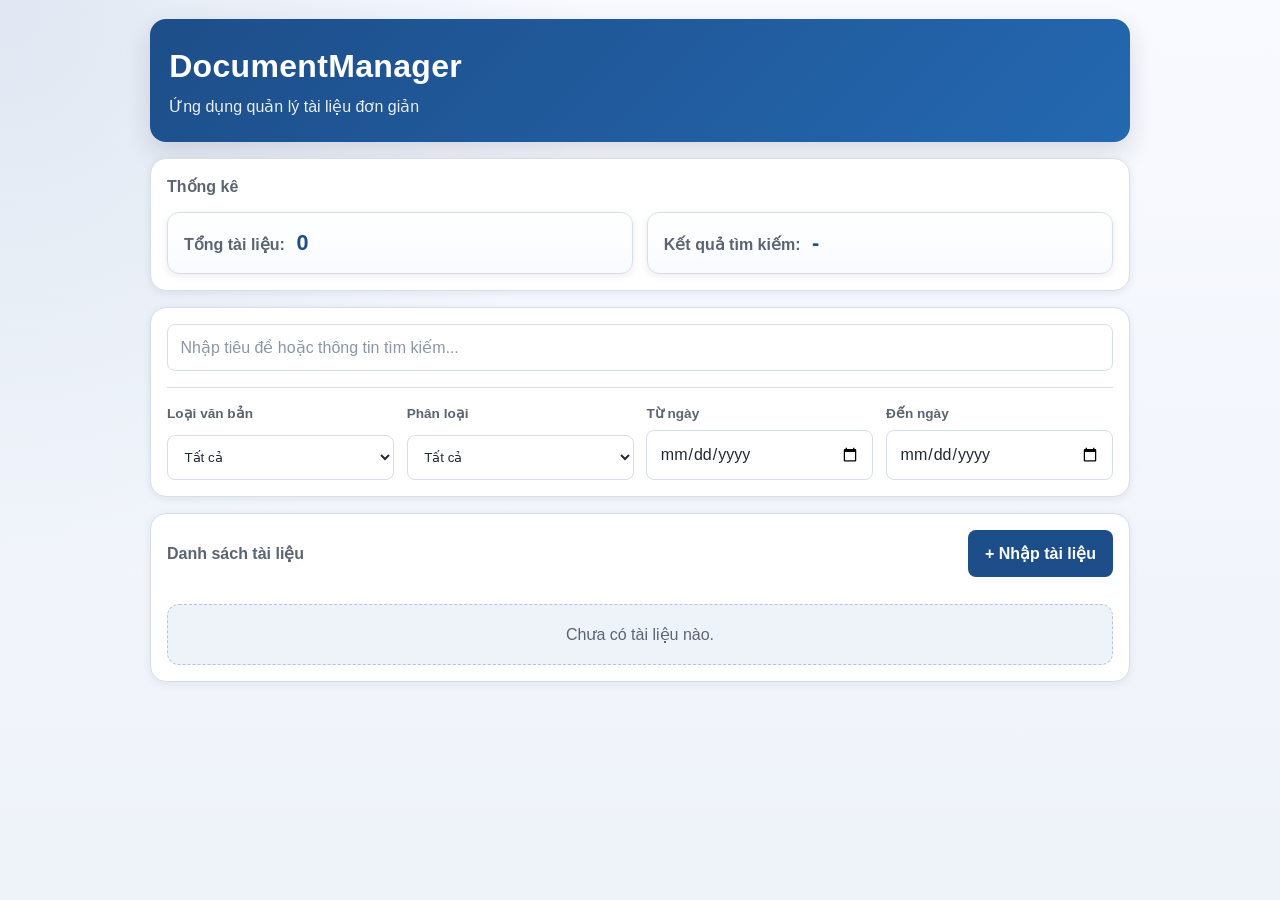
<file: DocumentManager/index.html>
<!doctype html>
<html lang="vi">

<head>
  <meta charset="utf-8">
  <meta name="viewport" content="width=device-width, initial-scale=1">
  <title>DocumentManager</title>
  <meta name="description" content="Ứng dụng quản lý tài liệu đơn giản cho dự án lớp học.">
  <link rel="stylesheet" href="css/styles.css">
</head>

<body>
  <header>
    <h1>DocumentManager</h1>
    <p>Ứng dụng quản lý tài liệu đơn giản</p>
  </header>

  <main>
    <section aria-labelledby="stats-heading">
      <h2 id="stats-heading">Thống kê</h2>
      <p>Tổng tài liệu: <strong id="stats-total" aria-live="polite">0</strong></p>
      <p>Kết quả tìm kiếm: <strong id="stats-result" aria-live="polite">0</strong></p>
    </section>

    <section aria-labelledby="search-heading">
      <h2 id="search-heading" style="display: none;">Tìm kiếm văn bản</h2>
      <div class="search-bar">
        <input id="search-input" name="search" type="search" placeholder="Nhập tiêu đề hoặc thông tin tìm kiếm..."
          autocomplete="off">
      </div>
      <div class="search-filters">
        <div class="filter-group">
          <label for="filter-type">Loại văn bản</label>
          <select id="filter-type">
            <option value="">Tất cả</option>
            <option value="Công văn">Công văn</option>
            <option value="Quyết định">Quyết định</option>
            <option value="Hợp đồng">Hợp đồng</option>
            <option value="Đơn">Đơn</option>
            <option value="Kế hoạch">Kế hoạch</option>
            <option value="Biên bản">Biên bản</option>
            <option value="Khác">Khác</option>
          </select>
        </div>
        <div class="filter-group">
          <label for="filter-category">Phân loại</label>
          <select id="filter-category">
            <option value="">Tất cả</option>
            <option value="Bản kiểm điểm">Bản kiểm điểm</option>
            <option value="Báo cáo">Báo cáo</option>
            <option value="Giấy mời">Giấy mời</option>
            <option value="Hành chính">Hành chính</option>
            <option value="Khác">Khác</option>
          </select>
        </div>
        <div class="filter-group">
          <label for="filter-date-from">Từ ngày</label>
          <input id="filter-date-from" type="date">
        </div>
        <div class="filter-group">
          <label for="filter-date-to">Đến ngày</label>
          <input id="filter-date-to" type="date">
        </div>
      </div>
    </section>

    <section aria-labelledby="list-heading">
      <div class="list-header">
        <h2 id="list-heading">Danh sách tài liệu</h2>
        <button id="add-document-btn" type="button">+ Nhập tài liệu</button>
      </div>
      <ul id="document-list" aria-live="polite">
      </ul>
      <div id="empty-state" role="status" aria-live="polite">
        Chưa có tài liệu nào.
      </div>
    </section>
  </main>

  <div id="add-document-modal" role="dialog" aria-modal="true" aria-labelledby="add-modal-title" aria-hidden="true"
    hidden>
    <div role="document">
      <h2 id="add-modal-title">Nhập tài liệu</h2>
      <form id="add-document-form" aria-label="Form nhập tài liệu">
        <div>
          <label for="add-title">Tên văn bản (*)</label>
          <input id="add-title" name="title" type="text" required>
        </div>
        <div class="form-row">
          <div>
            <label for="add-type">Loại văn bản (*)</label>
            <select id="add-type" name="type" required>
              <option value="" disabled selected>Chọn loại</option>
              <option value="Công văn">Công văn</option>
              <option value="Quyết định">Quyết định</option>
              <option value="Hợp đồng">Hợp đồng</option>
              <option value="Đơn">Đơn</option>
              <option value="Kế hoạch">Kế hoạch</option>
              <option value="Biên bản">Biên bản</option>
              <option value="Khác">Khác</option>
            </select>
          </div>
          <div>
            <label for="add-category">Phân loại (*)</label>
            <select id="add-category" name="category" required>
              <option value="" disabled selected>Chọn phân loại</option>
              <option value="Bản kiểm điểm">Bản kiểm điểm</option>
              <option value="Báo cáo">Báo cáo</option>
              <option value="Giấy mời">Giấy mời</option>
              <option value="Hành chính">Hành chính</option>
              <option value="Khác">Khác</option>
            </select>
          </div>
        </div>
        <div>
          <label for="add-date">Ngày văn bản (*)</label>
          <input id="add-date" name="date" type="date" required>
        </div>
        <div>
          <label for="add-content">Nội dung văn bản</label>
          <textarea id="add-content" name="content" rows="4"></textarea>
        </div>
        <div>
          <button type="submit">Lưu</button>
          <button type="button">Hủy</button>
        </div>
      </form>
    </div>
  </div>

  <div id="edit-document-modal" role="dialog" aria-modal="true" aria-labelledby="edit-modal-title" aria-hidden="true"
    hidden>
    <div role="document">
      <h2 id="edit-modal-title">Sửa tài liệu</h2>
      <form id="edit-document-form" aria-label="Form sửa tài liệu">
        <input type="hidden" name="id">
        <div>
          <label for="edit-title">Tên văn bản (*)</label>
          <input id="edit-title" name="title" type="text" required>
        </div>
        <div class="form-row">
          <div>
            <label for="edit-type">Loại văn bản (*)</label>
            <select id="edit-type" name="type" required>
              <option value="" disabled>Chọn loại</option>
              <option value="Công văn">Công văn</option>
              <option value="Quyết định">Quyết định</option>
              <option value="Hợp đồng">Hợp đồng</option>
              <option value="Đơn">Đơn</option>
              <option value="Kế hoạch">Kế hoạch</option>
              <option value="Biên bản">Biên bản</option>
              <option value="Khác">Khác</option>
            </select>
          </div>
          <div>
            <label for="edit-category">Phân loại (*)</label>
            <select id="edit-category" name="category" required>
              <option value="" disabled>Chọn phân loại</option>
              <option value="Bản kiểm điểm">Bản kiểm điểm</option>
              <option value="Báo cáo">Báo cáo</option>
              <option value="Giấy mời">Giấy mời</option>
              <option value="Hành chính">Hành chính</option>
              <option value="Khác">Khác</option>
            </select>
          </div>
        </div>
        <div>
          <label for="edit-date">Ngày văn bản (*)</label>
          <input id="edit-date" name="date" type="date" required>
        </div>
        <div>
          <label for="edit-content">Nội dung văn bản (Trích yếu)</label>
          <textarea id="edit-content" name="content" rows="4"></textarea>
        </div>
        <div id="edit-success-msg" class="success-message" hidden>
          * Đã cập nhật thành công!
        </div>
        <div>
          <button type="submit">Lưu</button>
          <button type="button">Hủy</button>
        </div>
      </form>
    </div>
  </div>

  <div id="view-document-modal" role="dialog" aria-modal="true" aria-labelledby="view-modal-title" aria-hidden="true"
    hidden>
    <div role="document">
      <h2 id="view-modal-title">Chi tiết văn bản</h2>
      <div class="view-details">
        <div class="detail-field">
          <span class="detail-label">Tên văn bản:</span>
          <span id="view-title" class="detail-value"></span>
        </div>
        <div class="detail-row">
          <div class="detail-field">
            <span class="detail-label">Loại văn bản:</span>
            <span id="view-type" class="detail-value"></span>
          </div>
          <div class="detail-field">
            <span class="detail-label">Phân loại:</span>
            <span id="view-category" class="detail-value"></span>
          </div>
        </div>
        <div class="detail-field">
          <span class="detail-label">Ngày văn bản:</span>
          <span id="view-date" class="detail-value"></span>
        </div>
        <div class="detail-field content-field">
          <span class="detail-label">Nội dung:</span>
          <div id="view-content" class="detail-value content-box"></div>
        </div>
      </div>
      <div class="view-actions">
        <button type="button">Đóng</button>
      </div>
    </div>
  </div>

  <div id="delete-document-modal" role="dialog" aria-modal="true" aria-labelledby="delete-modal-title"
    aria-describedby="delete-modal-description" aria-hidden="true" hidden>
    <div role="document">
      <h2 id="delete-modal-title">Xóa tài liệu</h2>
      <p id="delete-modal-description">Bạn có chắc muốn xóa tài liệu?</p>
      <div>
        <button type="button">Xóa</button>
        <button type="button">Hủy</button>
      </div>
    </div>
  </div>

  <script src="js/storage.js"></script>
  <script src="js/app.js"></script>
</body>

</html>
</file>
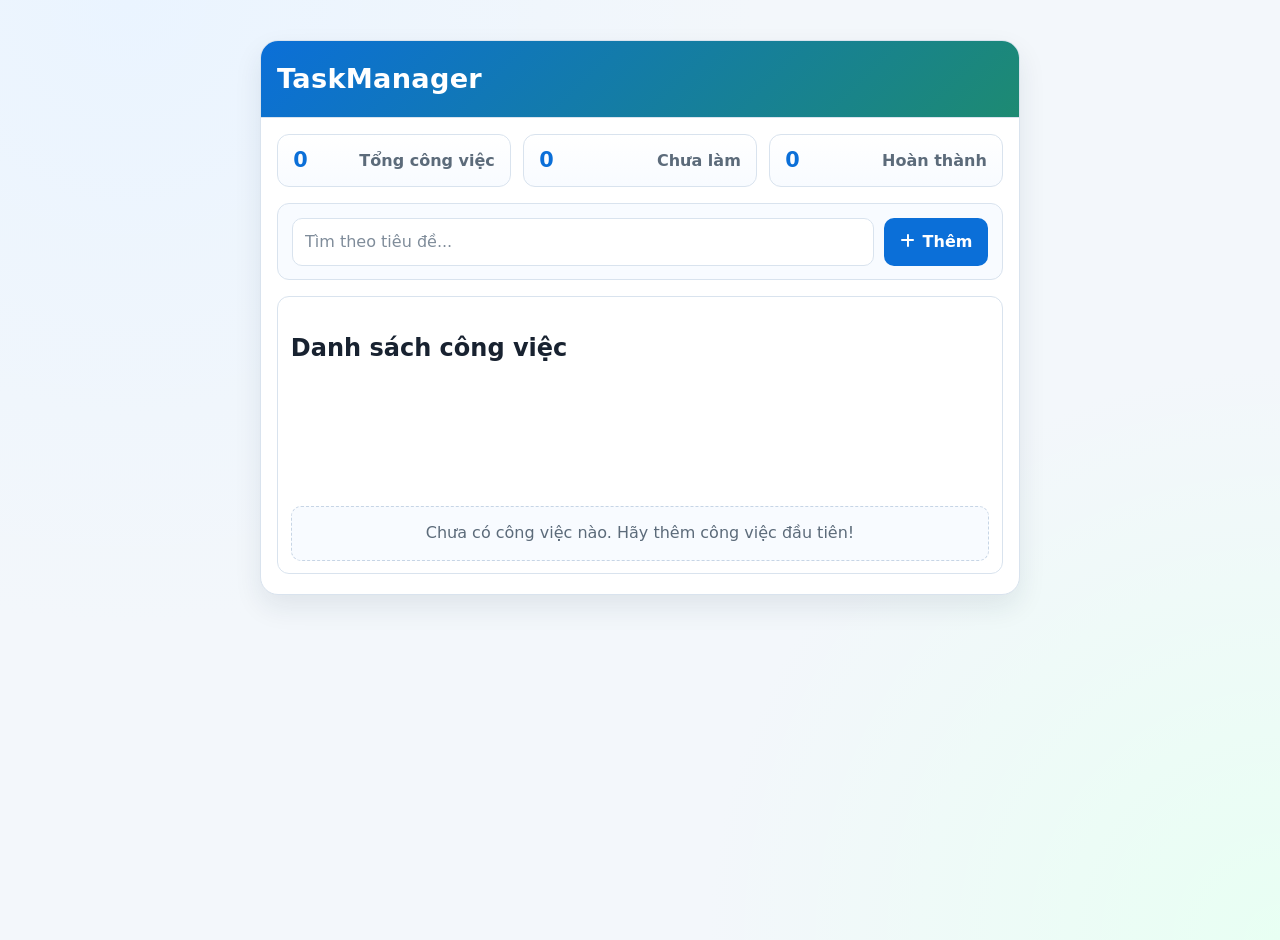
<file: TaskManager/index.html>
<!DOCTYPE html>
<html lang="vi">
<head>
  <meta charset="UTF-8">
  <meta name="viewport" content="width=device-width, initial-scale=1.0">
  <title>TaskManager</title>
  <link rel="stylesheet" href="https://cdnjs.cloudflare.com/ajax/libs/font-awesome/6.5.2/css/all.min.css" crossorigin="anonymous" referrerpolicy="no-referrer">
  <link rel="stylesheet" href="css/styles.css">
</head>
<body>
  <div class="app">
    <header class="header">
      <h1 class="header__title">TaskManager</h1>
    </header>

    <main class="main">
      <section class="task-stats" aria-labelledby="task-stats-heading">
        <h2 id="task-stats-heading" class="visually-hidden">Thống kê công việc</h2>

        <div class="task-stats__item">
          <span class="task-stats__value" id="stats-total">0</span>
          <span class="task-stats__label">Tổng công việc</span>
        </div>

        <div class="task-stats__item">
          <span class="task-stats__value" id="stats-active">0</span>
          <span class="task-stats__label">Chưa làm</span>
        </div>

        <div class="task-stats__item">
          <span class="task-stats__value" id="stats-completed">0</span>
          <span class="task-stats__label">Hoàn thành</span>
        </div>
      </section>

      <section class="search-task" aria-labelledby="search-task-heading">
        <h2 id="search-task-heading" class="visually-hidden">Tìm kiếm công việc</h2>

        <label for="search-input" class="visually-hidden">Tìm kiếm theo tiêu đề</label>
        <input
          type="text"
          id="search-input"
          class="add-task__input"
          placeholder="Tìm theo tiêu đề..."
          autocomplete="off"
        >
        <button type="button" id="add-task-btn" class="add-task__btn"><i class="fa-solid fa-plus" aria-hidden="true"></i>Thêm</button>
      </section>


   <section class="task-list-section" aria-labelledby="task-list-heading">
     <h2 id="task-list-heading">Danh sách công việc</h2>

     <ul id="task-list" class="task-list"></ul>

     <p id="empty-state" class="empty-state" hidden>
    Chưa có công việc nào. Hãy thêm công việc đầu tiên!
     </p>
   </section>

      <!-- Modals required by SPEC (hidden by default) -->
      <div id="add-task-modal" class="modal" hidden aria-hidden="true">
        <div class="modal__content" role="dialog" aria-modal="true" aria-labelledby="add-task-modal-title">
          <h3 id="add-task-modal-title">Thêm công việc</h3>
          <label for="add-task-input" class="visually-hidden">Tiêu đề công việc</label>
          <input type="text" id="add-task-input" class="add-task__input" maxlength="100" autocomplete="off">
          <p id="form-error" class="add-task__error" role="alert" hidden></p>
          <div class="modal__actions">
            <button type="button" id="add-task-save" class="add-task__btn">Lưu</button>
            <button type="button" id="add-task-cancel" class="add-task__btn">Hủy</button>
          </div>
        </div>
      </div>

      <div id="edit-task-modal" class="modal" hidden aria-hidden="true">
        <div class="modal__content" role="dialog" aria-modal="true" aria-labelledby="edit-task-modal-title">
          <h3 id="edit-task-modal-title">Sửa công việc</h3>
          <label for="edit-task-input" class="visually-hidden">Tiêu đề công việc</label>
          <input type="text" id="edit-task-input" class="add-task__input" maxlength="100" autocomplete="off">
          <p id="edit-form-error" class="add-task__error" role="alert" hidden></p>
          <div class="modal__actions">
            <button type="button" id="edit-task-save" class="add-task__btn">Lưu</button>
            <button type="button" id="edit-task-cancel" class="add-task__btn">Hủy</button>
          </div>
        </div>
      </div>

      <div id="delete-task-modal" class="modal" hidden aria-hidden="true">
        <div class="modal__content" role="dialog" aria-modal="true" aria-labelledby="delete-task-modal-title">
          <h3 id="delete-task-modal-title">Xóa công việc</h3>
          <p id="delete-task-message">Bạn có chắc muốn xóa công việc này?</p>
          <div class="modal__actions">
            <button type="button" id="delete-task-confirm" class="add-task__btn">Xóa</button>
            <button type="button" id="delete-task-cancel" class="add-task__btn">Hủy</button>
          </div>
        </div>
      </div>
    </main>
  </div>

  <script src="js/storage.js"></script>
  <script src="js/app.js"></script>
</body>
</html>
</file>
<file: DocumentManager/css/styles.css>
:root {
  --color-bg: #f4f7fb;
  --color-surface: #ffffff;
  --color-surface-soft: #eef3f9;
  --color-primary: #1d4e89;
  --color-primary-strong: #153b68;
  --color-danger: #b42318;
  --color-danger-strong: #8f1b12;
  --color-text: #1f2937;
  --color-text-muted: #5b6472;
  --color-border: #d7deea;
  --color-border-strong: #b8c4d8;
  --radius-sm: 8px;
  --radius-md: 12px;
  --radius-lg: 16px;
  --shadow-sm: 0 2px 8px rgba(20, 31, 57, 0.08);
  --shadow-md: 0 10px 26px rgba(20, 31, 57, 0.14);
  --shadow-lg: 0 20px 46px rgba(20, 31, 57, 0.2);
}

* {
  box-sizing: border-box;
  margin: 0;
  padding: 0;
}

html,
body {
  min-height: 100%;
}

body {
  font-family: "Segoe UI", Tahoma, Geneva, Verdana, sans-serif;
  line-height: 1.5;
  color: var(--color-text);
  background:
    radial-gradient(circle at top left, rgba(29, 78, 137, 0.11), transparent 38%),
    linear-gradient(180deg, #f8faff 0%, #eef3f9 100%);
}

header,
main {
  width: min(980px, calc(100% - 2rem));
  margin-inline: auto;
}

header {
  margin-top: 1.2rem;
  margin-bottom: 1rem;
  border-radius: var(--radius-lg);
  background: linear-gradient(135deg, var(--color-primary) 0%, #2468b1 100%);
  color: #fff;
  padding: 1.4rem 1.2rem;
  box-shadow: var(--shadow-md);
}

header h1 {
  font-size: clamp(1.45rem, 1.5vw + 1rem, 2rem);
  font-weight: 700;
  letter-spacing: 0.01em;
}

header p {
  margin-top: 0.35rem;
  color: rgba(255, 255, 255, 0.9);
}

main {
  display: grid;
  gap: 1rem;
  padding-bottom: 1.5rem;
}

main > section {
  border: 1px solid var(--color-border);
  border-radius: var(--radius-lg);
  background: var(--color-surface);
  box-shadow: var(--shadow-sm);
  padding: 1rem;
}

main > section > h2 {
  font-size: 1rem;
  margin-bottom: 0.85rem;
  color: var(--color-text-muted);
  font-weight: 700;
}

main > section:first-of-type {
  display: grid;
  grid-template-columns: repeat(2, minmax(0, 1fr));
  gap: 0.85rem;
}

main > section:first-of-type > h2 {
  grid-column: 1 / -1;
  margin-bottom: 0;
}

main > section:first-of-type p {
  border: 1px solid var(--color-border);
  border-radius: var(--radius-md);
  background: linear-gradient(180deg, #ffffff 0%, #f8fbff 100%);
  box-shadow: var(--shadow-sm);
  padding: 0.85rem 1rem;
  font-weight: 600;
  color: var(--color-text-muted);
}

main > section:first-of-type strong {
  margin-left: 0.45rem;
  font-size: 1.35rem;
  color: var(--color-primary);
}

.search-bar {
  display: flex;
  gap: 0.75rem;
  align-items: center;
}

.search-bar input {
  flex: 1;
}

.search-filters {
  margin-top: 1rem;
  padding-top: 1rem;
  border-top: 1px solid var(--color-border);
  display: grid;
  grid-template-columns: repeat(auto-fit, minmax(200px, 1fr));
  gap: 0.8rem;
}

.filter-group {
  display: grid;
  gap: 0.35rem;
}

.filter-group label {
  font-size: 0.85rem;
  font-weight: 600;
  color: var(--color-text-muted);
}

input,
textarea,
button {
  font: inherit;
}

input,
select,
textarea {
  width: 100%;
  border: 1px solid var(--color-border);
  border-radius: var(--radius-sm);
  background: #fff;
  color: var(--color-text);
  padding: 0.68rem 0.78rem;
  transition: border-color 0.2s ease, box-shadow 0.2s ease, background-color 0.2s ease;
}

textarea {
  resize: vertical;
  min-height: 120px;
}

input::placeholder,
textarea::placeholder {
  color: #8a96a7;
}

input:focus,
select:focus,
textarea:focus {
  outline: none;
  border-color: #4f87c4;
  box-shadow: 0 0 0 4px rgba(79, 135, 196, 0.15);
  background: #fcfdff;
}

button {
  border: 1px solid transparent;
  border-radius: var(--radius-sm);
  background: var(--color-primary);
  color: #fff;
  font-weight: 600;
  cursor: pointer;
  padding: 0.65rem 1rem;
  transition: background-color 0.2s ease, transform 0.15s ease, box-shadow 0.2s ease, border-color 0.2s ease;
}

button:hover {
  background: var(--color-primary-strong);
  box-shadow: var(--shadow-sm);
}

button:active {
  transform: translateY(1px);
}

button:focus-visible {
  outline: none;
  box-shadow: 0 0 0 4px rgba(29, 78, 137, 0.2);
}

#add-document-btn {
  white-space: nowrap;
}

#document-list {
  list-style: none;
  display: grid;
  gap: 0.8rem;
}

#document-list > li {
  border: 1px solid var(--color-border);
  border-radius: var(--radius-md);
  background: linear-gradient(180deg, #ffffff 0%, #f9fbff 100%);
  padding: 0.9rem;
  display: grid;
  gap: 0.45rem;
  transition: transform 0.18s ease, box-shadow 0.2s ease, border-color 0.2s ease;
}

#document-list > li:hover {
  transform: translateY(-1px);
  border-color: var(--color-border-strong);
  box-shadow: var(--shadow-sm);
}

#document-list h3,
#document-list h4,
#document-list strong {
  color: #143f6f;
  font-size: 1.04rem;
}

#document-list p {
  color: var(--color-text-muted);
  display: -webkit-box;
  -webkit-line-clamp: 2;
  -webkit-box-orient: vertical;
  overflow: hidden;
  text-overflow: ellipsis;
}

#document-list > li > div:last-child {
  display: flex;
  justify-content: flex-end;
  gap: 0.5rem;
  margin-top: 0.25rem;
}

#document-list button {
  padding: 0.45rem 0.8rem;
}

#document-list button:last-child {
  background: var(--color-danger);
}

#document-list button:last-child:hover {
  background: var(--color-danger-strong);
}

#empty-state {
  margin-top: 0.85rem;
  border: 1.5px dashed var(--color-border-strong);
  border-radius: var(--radius-md);
  padding: 1.1rem;
  text-align: center;
  color: var(--color-text-muted);
  background: var(--color-surface-soft);
}

#add-document-modal,
#edit-document-modal,
#view-document-modal,
#delete-document-modal {
  position: fixed;
  inset: 0;
  background: rgba(15, 23, 42, 0.5);
  padding: 1rem;
  z-index: 1000;
}

#add-document-modal[hidden],
#edit-document-modal[hidden],
#view-document-modal[hidden],
#delete-document-modal[hidden] {
  display: none;
}

#add-document-modal[aria-hidden="false"],
#edit-document-modal[aria-hidden="false"],
#view-document-modal[aria-hidden="false"],
#delete-document-modal[aria-hidden="false"] {
  display: grid;
  place-items: center;
}

#add-document-modal > div,
#edit-document-modal > div,
#view-document-modal > div,
#delete-document-modal > div {
  width: min(560px, 100%);
  border-radius: var(--radius-lg);
  background: #fff;
  border: 1px solid var(--color-border);
  box-shadow: var(--shadow-lg);
  padding: 1rem;
  animation: modal-rise 0.2s ease-out;
}

#add-document-modal h2,
#edit-document-modal h2,
#view-document-modal h2,
#delete-document-modal h2 {
  margin-bottom: 0.8rem;
  font-size: 1.2rem;
  color: #143f6f;
}

#add-document-form,
#edit-document-form {
  display: grid;
  gap: 0.8rem;
}

#add-document-form > div,
#edit-document-form > div {
  display: grid;
  gap: 0.4rem;
}

#add-document-form label,
#edit-document-form label {
  font-weight: 600;
  color: var(--color-text-muted);
}

#add-document-form > div:last-child,
#edit-document-form > div:last-child,
#delete-document-modal > div > div {
  display: flex;
  justify-content: center;
  gap: 0.6rem;
  margin-top: 0.25rem;
}

#add-document-form button[type="button"],
#edit-document-form button[type="button"],
#delete-document-modal button:last-child {
  background: #667085;
}

#add-document-form button[type="button"]:hover,
#edit-document-form button[type="button"]:hover,
#delete-document-modal button:last-child:hover {
  background: #4b5563;
}

#delete-document-modal p {
  color: var(--color-text-muted);
  margin-bottom: 0.85rem;
}

#delete-document-modal button:first-child {
  background: var(--color-danger);
}

#delete-document-modal button:first-child:hover {
  background: var(--color-danger-strong);
}

.list-header {
  display: flex;
  justify-content: space-between;
  align-items: center;
  margin-bottom: 0.85rem;
  gap: 1rem;
}

.list-header h2 {
  font-size: 1rem;
  color: var(--color-text-muted);
  font-weight: 700;
  margin-bottom: 0;
}

.doc-meta {
  display: flex;
  flex-wrap: wrap;
  gap: 0.4rem;
  margin-top: 0.2rem;
  margin-bottom: 0.4rem;
}

.meta-tag {
  font-size: 0.72rem;
  font-weight: 600;
  padding: 0.15rem 0.5rem;
  border-radius: 4px;
  background: var(--color-surface-soft);
  color: var(--color-text-muted);
}

.meta-tag.type-tag {
  background: rgba(29, 78, 137, 0.08);
  color: var(--color-primary);
}

.meta-tag.cat-tag {
  background: rgba(30, 41, 59, 0.06);
  color: #334155;
}

.meta-tag.date-tag {
  background: #f1f5f9;
  color: #475569;
}

.form-row {
  display: grid;
  grid-template-columns: 1fr 1fr;
  gap: 0.8rem;
}

.success-message {
  color: #027a48;
  background-color: #ecfdf3;
  border: 1px solid #d1fadf;
  border-radius: var(--radius-sm);
  padding: 0.6rem;
  text-align: center;
  font-weight: 600;
  font-size: 0.9rem;
  margin-top: 0.4rem;
  animation: modal-rise 0.15s ease-out;
}

.view-details {
  display: grid;
  gap: 0.8rem;
  margin-bottom: 1.2rem;
}

.detail-field {
  display: grid;
  gap: 0.25rem;
}

.detail-row {
  display: grid;
  grid-template-columns: 1fr 1fr;
  gap: 0.8rem;
}

.detail-label {
  font-size: 0.82rem;
  font-weight: 700;
  color: var(--color-text-muted);
}

.detail-value {
  color: var(--color-text);
  font-size: 0.95rem;
}

#view-title.detail-value {
  font-size: 1.1rem;
  font-weight: 700;
  color: var(--color-primary);
}

.content-field {
  border-top: 1px solid var(--color-border);
  padding-top: 0.8rem;
  margin-top: 0.4rem;
}

.content-box {
  background: var(--color-surface-soft);
  border: 1px solid var(--color-border);
  border-radius: var(--radius-sm);
  padding: 0.75rem;
  min-height: 80px;
  max-height: 200px;
  overflow-y: auto;
  white-space: pre-wrap;
  color: #334155;
  line-height: 1.5;
}

.view-actions {
  display: flex;
  justify-content: flex-end;
}

@keyframes modal-rise {
  from {
    opacity: 0;
    transform: translateY(8px) scale(0.985);
  }

  to {
    opacity: 1;
    transform: translateY(0) scale(1);
  }
}

@media (max-width: 640px) {
  header,
  main {
    width: min(980px, calc(100% - 1.1rem));
  }

  main > section:first-of-type {
    grid-template-columns: 1fr;
  }
  .search-filters {
    grid-template-columns: 1fr;
  }
  .list-header {
    flex-direction: column;
    align-items: stretch;
    gap: 0.6rem;
  }

  .form-row,
  .detail-row {
    grid-template-columns: 1fr;
  }

  #add-document-btn {
    width: 100%;
  }

  #document-list > li > div:last-child,
  #add-document-form > div:last-child,
  #edit-document-form > div:last-child,
  .view-actions,
  #delete-document-modal > div > div {
    justify-content: stretch;
    flex-direction: column;
  }

  #document-list button,
  #add-document-form button,
  #edit-document-form button,
  .view-actions button,
  #delete-document-modal button {
    width: 100%;
  }
}
</file>
<file: TaskManager/css/styles.css>
/* =========================
   1) CSS Variables
   ========================= */
:root {
  --bg: #f3f7fb;
  --surface: #ffffff;
  --surface-soft: #f8fbff;
  --text: #182230;
  --text-muted: #5c6b7a;
  --border: #d9e3ee;
  --primary: #0b6fd8;
  --primary-hover: #095db6;
  --primary-active: #07498f;
  --shadow: 0 12px 28px rgba(20, 42, 66, 0.09);
  --radius-lg: 18px;
  --radius-md: 12px;
  --radius-sm: 10px;
}

/* =========================
   2) Base / Reset
   ========================= */
* {
  box-sizing: border-box;
}

html,
body {
  margin: 0;
  padding: 0;
}

body {
  min-height: 100vh;
  font-family: system-ui, -apple-system, "Segoe UI", Roboto, Arial, sans-serif;
  color: var(--text);
  background:
    radial-gradient(circle at 10% 0%, #eaf4ff 0%, transparent 42%),
    radial-gradient(circle at 100% 100%, #e8fff3 0%, transparent 36%),
    var(--bg);
  line-height: 1.5;
}

.visually-hidden {
  position: absolute;
  width: 1px;
  height: 1px;
  padding: 0;
  margin: -1px;
  overflow: hidden;
  clip: rect(0, 0, 0, 0);
  white-space: nowrap;
  border: 0;
}

/* =========================
   3) Application Container
   ========================= */
.app {
  width: min(760px, calc(100% - 2rem));
  margin: 2.5rem auto;
  background: var(--surface);
  border: 1px solid var(--border);
  border-radius: var(--radius-lg);
  box-shadow: var(--shadow);
  overflow: hidden;
}

.main {
  display: flex;
  flex-direction: column;
  gap: 1rem;
  padding: 1rem 1rem 1.25rem;
}

/* =========================
   4) Header
   ========================= */
.header {
  padding: 1.1rem 1rem;
  border-bottom: 1px solid var(--border);
  background: linear-gradient(135deg, #0b6fd8, #1d8a72);
}

.header__title {
  margin: 0;
  color: #ffffff;
  font-size: clamp(1.25rem, 3.2vw, 1.7rem);
  font-weight: 700;
  letter-spacing: 0.01em;
}

.search-task {
  display: flex;
  gap: 0.65rem;
  align-items: stretch;
  background: var(--surface-soft);
  border: 1px solid var(--border);
  border-radius: var(--radius-md);
  padding: 0.85rem;
}

/* =========================
   6) Input Field
   ========================= */
.add-task__input {
  flex: 1;
  min-width: 0;
  border: 1px solid var(--border);
  border-radius: var(--radius-sm);
  padding: 0.68rem 0.78rem;
  font: inherit;
  color: var(--text);
  background: #ffffff;
  transition: border-color 0.24s ease, box-shadow 0.24s ease, transform 0.24s ease;
}

.add-task__input::placeholder {
  color: #7f8c9a;
}

.add-task__input:focus {
  outline: none;
  border-color: var(--primary);
  box-shadow: 0 0 0 3px rgba(11, 111, 216, 0.16);
  transform: translateY(-1px);
}

.search-task .add-task__input {
  width: 100%;
}

/* =========================
   7) Add Button
   ========================= */
.add-task__btn {
  border: 0;
  border-radius: var(--radius-sm);
  padding: 0.68rem 1rem;
  min-width: 90px;
  font: inherit;
  font-weight: 600;
  color: #ffffff;
  background: var(--primary);
  cursor: pointer;
  transition: background-color 0.28s ease, transform 0.28s ease, box-shadow 0.28s ease;
}

.add-task__btn:hover {
  background: var(--primary-hover);
  transform: translateY(-1px) scale(1.02);
  box-shadow: 0 10px 18px rgba(11, 111, 216, 0.14);
}

.add-task__btn:active {
  background: var(--primary-active);
  transform: translateY(1px);
}

.add-task__btn:focus-visible {
  outline: 2px solid #0a4f9a;
  outline-offset: 2px;
}

.add-task__error {
  margin: 0.55rem 0 0;
  color: #b42318;
  font-size: 0.9rem;
}

/* =========================
   9) Task Statistics
   ========================= */
.task-stats {
  display: flex;
  gap: 0.75rem;
  flex-wrap: wrap;
}

.task-stats__item {
  flex: 1 1 160px;
  display: flex;
  align-items: center;
  justify-content: space-between;
  gap: 0.75rem;
  padding: 0.85rem 0.95rem;
  border: 1px solid var(--border);
  border-radius: var(--radius-md);
  background: linear-gradient(180deg, #ffffff 0%, #f8fbff 100%);
}

.task-stats__value {
  color: var(--primary);
  font-size: 1.3rem;
  font-weight: 700;
  line-height: 1;
}

.task-stats__label {
  color: var(--text-muted);
  font-weight: 600;
  text-align: right;
}

/* =========================
   10) Task List Container
   ========================= */
.task-list-section {
  background: #ffffff;
  border: 1px solid var(--border);
  border-radius: var(--radius-md);
  padding: 0.8rem;
}

.task-list {
  list-style: none;
  margin: 0;
  padding: 0;
  min-height: 120px;
  display: flex;
  flex-direction: column;
  gap: 0.65rem;
}

/* =========================
  11) Task Item Skeleton
   ========================= */
.task-item {
  display: flex;
  flex-wrap: wrap;
  align-items: center;
  gap: 0.95rem;
  padding: 1.05rem 1.1rem;
  border: 1px solid var(--border);
  border-radius: 16px;
  background: #ffffff;
  box-shadow: 0 2px 6px rgba(20, 42, 66, 0.05);
  animation: taskItemEnter 0.32s cubic-bezier(0.22, 1, 0.36, 1) both;
  transition: transform 0.3s ease, box-shadow 0.3s ease, border-color 0.3s ease, background-color 0.3s ease;
}

.task-item:hover {
  transform: translateY(-3px);
  box-shadow: 0 18px 32px rgba(20, 42, 66, 0.15);
  border-color: #c9d6e4;
}

@keyframes taskItemEnter {
  from {
    opacity: 0;
    transform: translateY(12px);
  }

  to {
    opacity: 1;
    transform: translateY(0);
  }
}

.task-item__title {
  order: 1;
  flex: 1 1 0;
  min-width: 0;
  color: var(--text);
  font-weight: 600;
  word-break: break-word;
}

.task-item__checkbox {
  order: 2;
  appearance: none;
  width: 1.15rem;
  height: 1.15rem;
  margin: 0;
  flex: 0 0 auto;
  border: 1.5px solid var(--primary);
  border-radius: 0.34rem;
  background: #ffffff;
  display: grid;
  place-content: center;
  cursor: pointer;
  transition: border-color 0.24s ease, background-color 0.24s ease, box-shadow 0.24s ease, transform 0.18s ease;
}

.task-item__checkbox::before {
  content: '\2713';
  font-size: 0.82rem;
  line-height: 1;
  color: #000000;
  transform: scale(0);
  transition: transform 0.14s ease;
}

.task-item__checkbox:hover {
  border-color: var(--primary);
  box-shadow: 0 0 0 3px rgba(11, 111, 216, 0.14);
}

.task-item__checkbox:checked {
  border-color: var(--primary);
  background: var(--primary);
}

.task-item__checkbox:checked::before {
  transform: scale(1);
}

.task-item__checkbox:focus-visible {
  outline: 2px solid #0a4f9a;
  outline-offset: 2px;
}

.task-item__checkbox:active {
  transform: scale(0.92);
}

.task-item__actions {
  order: 3;
  display: flex;
  gap: 0.35rem;
  flex-shrink: 0;
  margin-left: auto;
}

.task-item__btn {
  border: 0;
  border-radius: 999px;
  padding: 0.45rem;
  font: inherit;
  font-weight: 600;
  color: var(--text);
  background: transparent;
  cursor: pointer;
  transition: background-color 0.24s ease, color 0.24s ease, transform 0.24s ease, box-shadow 0.24s ease;
  display: inline-flex;
  align-items: center;
  justify-content: center;
  width: 2.2rem;
  height: 2.2rem;
  font-size: 0;
}

.task-item__btn:hover {
  background: rgba(11, 111, 216, 0.1);
  color: var(--primary);
  transform: translateY(-1px) scale(1.05);
}

.task-item__btn:focus-visible {
  outline: 2px solid #0a4f9a;
  outline-offset: 1px;
}

.task-item__btn::before {
  font-family: 'Font Awesome 6 Free';
  font-weight: 900;
  font-size: 0.95rem;
  line-height: 1;
}

.task-item__btn--edit::before {
  content: '\f303';
}

.task-item__btn--delete::before {
  content: '\f1f8';
}

.task-item__btn--edit,
.task-item__btn--delete {
  font-size: 0;
}

.task-item__btn--edit:hover,
.task-item__btn--delete:hover {
  background: rgba(11, 111, 216, 0.1);
  color: var(--primary);
}

.task-item--completed {
  background: #f9fbfd;
}

.task-item--completed .task-item__title {
  color: var(--text-muted);
}

.task-item--completed .task-item__checkbox {
  border-color: #b8c6d6;
  background: #edf3f8;
}

.task-item--completed .task-item__btn {
  color: #536273;
}

.task-item__btn--edit:hover {
  color: #0b6fd8;
}

.task-item__btn--delete:hover {
  color: #b42318;
  background: rgba(180, 35, 24, 0.1);
}

.add-task__btn i {
  margin-right: 0.45rem;
}

.task-item--completed:hover {
  background: #f7fafc;
}

/* =========================
  12) Modal Components
   ========================= */
.modal {
  position: fixed;
  inset: 0;
  z-index: 1000;
  display: flex;
  align-items: center;
  justify-content: center;
  padding: 1rem;
  background: rgba(24, 34, 48, 0.48);
}

.modal[hidden] {
  display: none;
}

.modal:not([hidden]) {
  animation: modalOverlayIn 0.28s ease both;
}

.modal__content {
  width: min(100%, 440px);
  display: flex;
  flex-direction: column;
  gap: 0.85rem;
  padding: 1rem;
  border: 1px solid var(--border);
  border-radius: var(--radius-md);
  background: var(--surface);
  box-shadow: var(--shadow);
}

.modal:not([hidden]) .modal__content {
  animation: modalPanelIn 0.28s cubic-bezier(0.22, 1, 0.36, 1) both;
}

@keyframes modalOverlayIn {
  from {
    opacity: 0;
  }

  to {
    opacity: 1;
  }
}

@keyframes modalPanelIn {
  from {
    opacity: 0;
    transform: scale(0.96) translateY(10px);
  }

  to {
    opacity: 1;
    transform: scale(1) translateY(0);
  }
}

.modal__content h3,
.modal__content p {
  margin: 0;
}

.modal__actions {
  display: flex;
  gap: 0.65rem;
  justify-content: flex-end;
}

.modal__actions .add-task__btn {
  min-width: 84px;
}

/* =========================
  13) Empty State
   ========================= */
.empty-state {
  margin: 0;
  padding: 0.9rem;
  border: 1px dashed #c7d5e5;
  border-radius: var(--radius-sm);
  background: #f8fbff;
  color: var(--text-muted);
  text-align: center;
}

  /* =========================
   14) Responsive
   ========================= */
@media (min-width: 768px) and (max-width: 1023px) {
  .app {
    width: calc(100% - 1.5rem);
    margin: 1.5rem auto;
  }

  .main {
    padding: 1rem;
  }

  .task-stats__item {
    flex: 1 1 calc(33.333% - 0.5rem);
  }

  .search-task {
    flex-direction: row;
    align-items: center;
  }

  .add-task__btn {
    min-width: 110px;
  }

  .task-list-section {
    width: 100%;
  }
}

@media (max-width: 767px) {
  .app {
    width: calc(100% - 1rem);
    margin: 1rem auto;
    border-radius: 14px;
  }

  .main {
    padding: 0.85rem;
    gap: 0.9rem;
  }

  .search-task {
    flex-direction: column;
    align-items: stretch;
    gap: 0.75rem;
  }

  .add-task__btn {
    width: 100%;
    min-height: 44px;
  }

  .modal__actions {
    flex-direction: column;
  }

  .modal__actions .add-task__btn {
    width: 100%;
  }

  .task-stats__item {
    flex: 1 1 100%;
  }

  .task-list {
    gap: 0.8rem;
  }

  .task-item {
    align-items: flex-start;
    gap: 0.8rem;
    padding: 0.95rem 1rem;
  }

  .task-item__title {
    flex-basis: 100%;
    order: 1;
    font-size: 0.98rem;
    line-height: 1.45;
  }

  .task-item__checkbox {
    order: 2;
    width: 1.3rem;
    height: 1.3rem;
  }

  .task-item__actions {
    order: 3;
    width: 100%;
    margin-left: 0;
    justify-content: flex-end;
    gap: 0.55rem;
  }

  .task-item__btn {
    width: 2.5rem;
    height: 2.5rem;
  }
}
</file>
